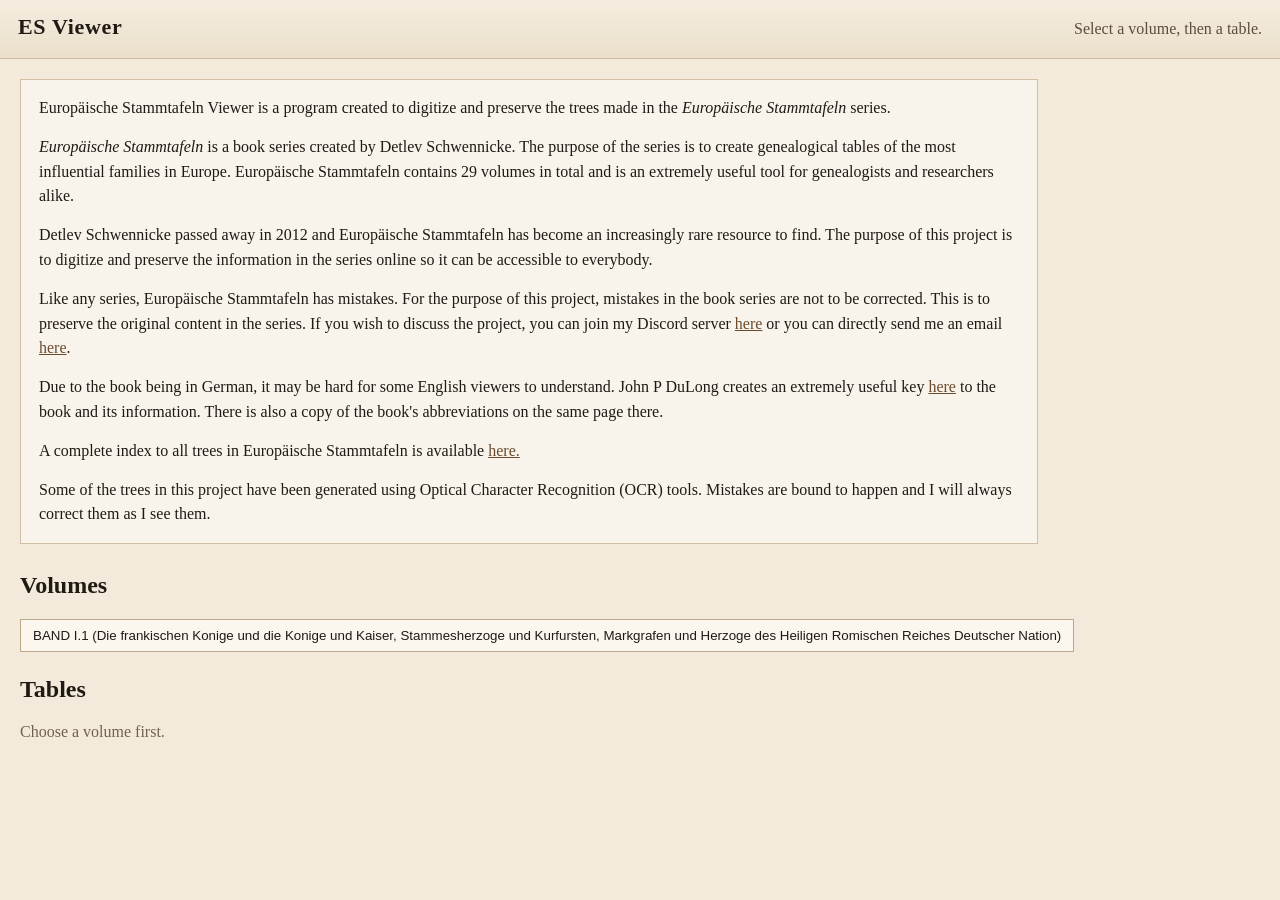
<file: index.html>
<!DOCTYPE html>
<html lang="en">
<head>
  <meta charset="UTF-8" />
  <meta name="viewport" content="width=device-width, initial-scale=1.0" />
  <title>ES Viewer</title>
  <link rel="stylesheet" href="style.css" />
</head>
<body>
  <header class="topbar">
    <h1>ES Viewer</h1>
    <p>Select a volume, then a table.</p>
  </header>

  <main class="page">
    <section class="intro">
      <p>Europäische Stammtafeln Viewer is a program created to digitize and preserve the trees made in the <em>Europäische Stammtafeln</em> series.</p>

      <p><em>Europäische Stammtafeln</em> is a book series created by Detlev Schwennicke. The purpose of the series is to create genealogical tables of the most influential families in Europe. Europäische Stammtafeln contains 29 volumes in total and is an extremely useful tool for genealogists and researchers alike.</p>

      <p>Detlev Schwennicke passed away in 2012 and Europäische Stammtafeln has become an increasingly rare resource to find. The purpose of this project is to digitize and preserve the information in the series online so it can be accessible to everybody.</p>

      <p>Like any series, Europäische Stammtafeln has mistakes. For the purpose of this project, mistakes in the book series are not to be corrected. This is to preserve the original content in the series. If you wish to discuss the project, you can join my Discord server <a href="https://discord.gg/9zDBhSbDmB" target="_blank" rel="noreferrer">here</a> or you can directly send me an email <a href="mailto:radistanislav63@gmail.com">here</a>.</p>

      <p>Due to the book being in German, it may be hard for some English viewers to understand. John P DuLong creates an extremely useful key <a href="https://habitant.org/tools/eskey.htm" target="_blank" rel="noreferrer">here</a> to the book and its information. There is also a copy of the book's abbreviations on the same page there.</p>

      <p>A complete index to all trees in Europäische Stammtafeln is available <a href="https://oliver-rost.hier-im-netz.de/Europaeische-Stammtafeln.pdf" target="_blank" rel="noreferrer">here.</a></p>

      <p>Some of the trees in this project have been generated using Optical Character Recognition (OCR) tools. Mistakes are bound to happen and I will always correct them as I see them.</p>
    </section>

    <section>
      <h2>Volumes</h2>
      <div id="volumes" class="list"></div>
    </section>

    <section>
      <h2>Tables</h2>
      <div id="trees" class="list muted">Choose a volume first.</div>
    </section>
  </main>

  <script src="index.js"></script>
</body>
</html>
</file>
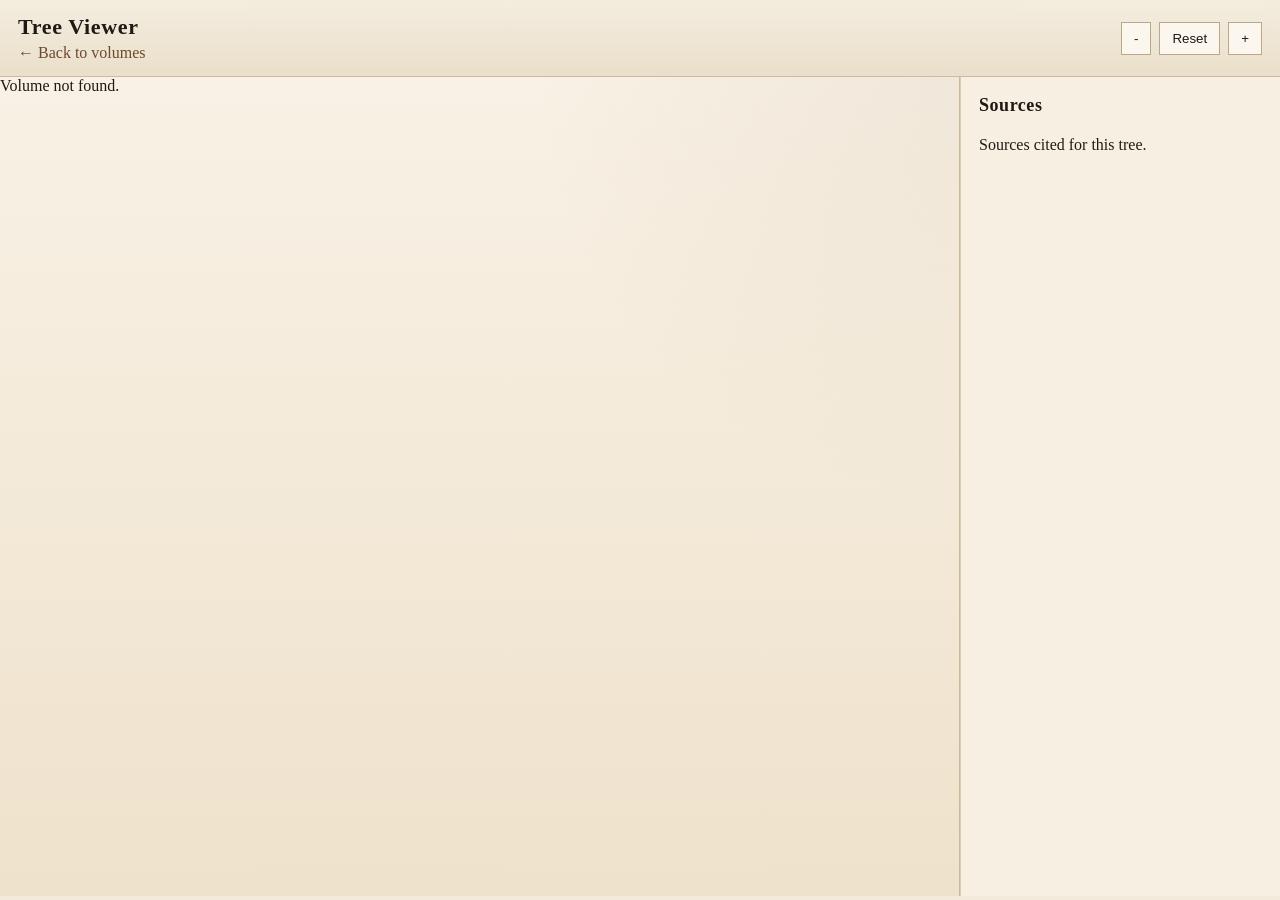
<file: viewer.html>
<!DOCTYPE html>
<html lang="en">
<head>
  <meta charset="UTF-8" />
  <meta name="viewport" content="width=device-width, initial-scale=1.0" />
  <title>ES Viewer</title>
  <link rel="stylesheet" href="style.css" />
</head>
<body>
  <header class="topbar viewer-topbar">
    <div>
      <h1 id="treeTitle">Tree Viewer</h1>
      <p><a href="index.html">&larr; Back to volumes</a></p>
    </div>

    <div class="viewer-controls">
      <button id="zoomOutBtn" type="button" aria-label="Zoom out">-</button>
      <button id="zoomResetBtn" type="button" aria-label="Reset view">Reset</button>
      <button id="zoomInBtn" type="button" aria-label="Zoom in">+</button>
    </div>
  </header>

  <main class="viewer-layout">
    <section id="treeView" class="tree-view">
      <canvas id="treeCanvas" class="tree-canvas"></canvas>
      <div id="treeTextLayer" class="tree-text-layer" aria-hidden="true"></div>
      <div class="tree-hint">Drag to pan. Use the mouse wheel to zoom.</div>
    </section>

    <aside id="sourcePanel" class="sources-panel">
      <h2>Sources</h2>
      <p>Sources cited for this tree.</p>
    </aside>
  </main>

  <script src="viewer.js"></script>
</body>
</html>
</file>
<file: style.css>
html, body {
  margin: 0;
  padding: 0;
  height: 100%;
  font-family: Georgia, "Times New Roman", serif;
}

body {
  overflow: hidden;
  background: #f3eadb;
  color: #201a14;
}

.topbar {
  display: flex;
  align-items: center;
  justify-content: space-between;
  gap: 16px;
  padding: 14px 18px;
  border-bottom: 1px solid #cbbba1;
  background: linear-gradient(to bottom, #f4eddf, #eadfca);
}

.topbar h1 {
  margin: 0 0 4px 0;
  font-size: 22px;
  letter-spacing: 0.03em;
}

.topbar p {
  margin: 0;
  color: #5c4d3e;
}

.page {
  height: calc(100vh - 74px);
  overflow: auto;
  padding: 20px;
  box-sizing: border-box;
}

.intro {
  max-width: 980px;
  margin-bottom: 28px;
  padding: 16px 18px;
  border: 1px solid #d1bea3;
  background: rgba(251, 247, 239, 0.82);
  line-height: 1.55;
}

.intro p {
  margin: 0 0 14px 0;
}

.intro p:last-child {
  margin-bottom: 0;
}

.intro a {
  color: #6b4b2d;
}

.list {
  display: grid;
  gap: 10px;
  margin-bottom: 24px;
}

button, .tree-link {
  display: inline-block;
  width: fit-content;
  padding: 8px 12px;
  border: 1px solid #bca888;
  border-radius: 0;
  background: #fbf7ef;
  cursor: pointer;
  text-decoration: none;
  color: #201a14;
}

button:hover, .tree-link:hover {
  background: #f3eadb;
}

.muted {
  color: #6f6255;
}

.tree-link {
  width: auto;
}

.viewer-layout {
  display: flex;
  height: calc(100vh - 81px);
  min-height: 0;
}

.editor-layout {
  display: flex;
  height: calc(100vh - 81px);
  min-height: 0;
}

.viewer-controls {
  display: flex;
  gap: 8px;
}

.tree-view {
  position: relative;
  flex: 1;
  min-width: 0;
  min-height: 0;
  overflow: hidden;
  border-right: 1px solid #ccb99a;
  background:
    radial-gradient(circle at top right, rgba(120, 85, 45, 0.06), transparent 34%),
    linear-gradient(to bottom, #f8f1e5, #efe2cc);
}

.editor-view {
  border-right: 1px solid #ccb99a;
}

.tree-canvas {
  display: block;
  width: 100%;
  height: 100%;
  touch-action: none;
  cursor: grab;
}

.tree-canvas:active {
  cursor: grabbing;
}

.tree-text-layer {
  position: absolute;
  inset: 0;
  overflow: hidden;
  pointer-events: none;
}

.tree-text-box {
  position: absolute;
  box-sizing: border-box;
  padding: 8px 10px;
  border: 1px solid #9d8a70;
  background: rgba(250, 247, 240, 0.96);
  color: #1f1710;
  font-family: "Times New Roman", Georgia, serif;
  font-size: 11px;
  line-height: 14px;
  white-space: nowrap;
  user-select: text;
  pointer-events: auto;
}

.tree-text-box.is-linked {
  cursor: pointer;
}

.tree-text-box.is-linked:hover {
  border-color: #6f5638;
  background: rgba(253, 249, 241, 0.98);
}

.editor-box {
  padding-top: 26px;
}

.editor-box.is-selected {
  border-color: #6f5638;
  box-shadow: 0 0 0 1px rgba(111, 86, 56, 0.25);
}

.editor-box-controls {
  position: absolute;
  top: 4px;
  right: 4px;
  display: flex;
  gap: 4px;
}

.editor-box-button {
  min-width: 20px;
  padding: 1px 5px;
  font-size: 11px;
  line-height: 1.1;
}

.tree-text-line {
  display: block;
}

.tree-text-line.is-name {
  font-weight: 700;
}

.tree-text-part.is-underlined {
  text-decoration: underline;
  text-underline-offset: 2px;
}

.tree-text-part.is-bold {
  font-weight: 700;
}

.tree-hint {
  position: absolute;
  left: 16px;
  bottom: 12px;
  padding: 6px 8px;
  border: 1px solid rgba(122, 102, 80, 0.2);
  background: rgba(248, 240, 227, 0.85);
  color: #5c4d3e;
  font-size: 11px;
}

.sources-panel {
  width: 320px;
  padding: 16px 18px;
  box-sizing: border-box;
  overflow: auto;
  background: #f7f0e2;
  line-height: 1.4;
  border-left: 1px solid #dcccb4;
}

.editor-panel {
  width: 360px;
  padding: 16px 18px;
  box-sizing: border-box;
  overflow: auto;
  background: #f7f0e2;
  line-height: 1.4;
  border-left: 1px solid #dcccb4;
}

.editor-section + .editor-section {
  margin-top: 22px;
}

.editor-section h2 {
  margin: 0 0 10px 0;
  font-size: 18px;
}

.editor-label {
  display: block;
  margin: 10px 0 6px 0;
  font-size: 13px;
  color: #5c4d3e;
}

.editor-error {
  color: #8b2f2f;
}

.editor-textarea {
  width: 100%;
  box-sizing: border-box;
  padding: 10px;
  border: 1px solid #c7b395;
  background: #fbf7ef;
  font: 13px/1.4 Consolas, "Courier New", monospace;
  resize: vertical;
}

.editor-text-input {
  width: 100%;
  box-sizing: border-box;
  padding: 10px;
  border: 1px solid #c7b395;
  background: #fbf7ef;
  font: 13px/1.4 Consolas, "Courier New", monospace;
}

.editor-json-preview {
  min-height: 280px;
}

.editor-actions {
  display: flex;
  gap: 8px;
  margin-top: 10px;
}

.sources-panel h2 {
  margin: 0 0 12px 0;
  font-size: 18px;
  letter-spacing: 0.03em;
}

.source-block {
  margin: 12px 0 0 0;
  padding-top: 10px;
  border-top: 1px solid #d8c7ae;
}

.source-block p {
  margin: 0 0 6px 0;
}

.viewer-topbar a {
  color: #6b4b2d;
  text-decoration: none;
}


@media (max-width: 960px) {
  .topbar {
    align-items: flex-start;
    flex-direction: column;
  }

  .viewer-layout {
    flex-direction: column;
    height: auto;
  }

  .editor-layout {
    flex-direction: column;
    height: auto;
  }

  .tree-view {
    min-height: 60vh;
    border-right: 0;
    border-bottom: 1px solid #cbbba1;
  }

  .sources-panel {
    width: auto;
  }

  .editor-panel {
    width: auto;
  }
}
</file>
